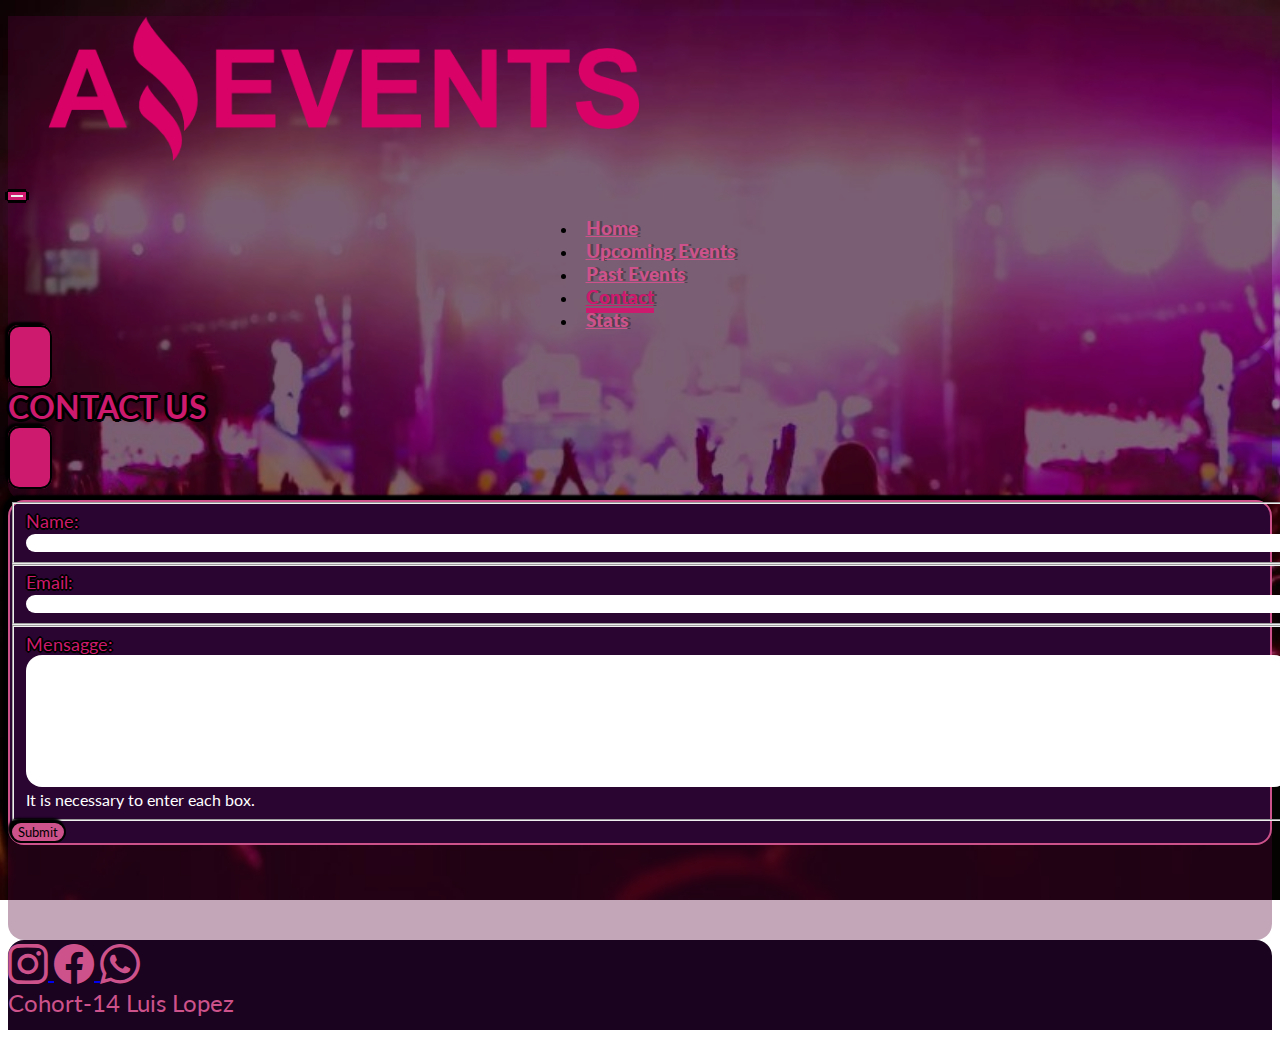
<file: contact.html>
<!DOCTYPE html>
<html lang="en">
<head>
    <meta charset="UTF-8">
    <meta http-equiv="X-UA-Compatible" content="IE=edge">
    <meta name="viewport" content="width=device-width, initial-scale=1.0">
    <link rel="shortcut icon" href="./assets/images/favicon.ico" type="image/x-icon">
    <title>Contact</title>
    <link href="https://cdn.jsdelivr.net/npm/bootstrap@5.3.0-alpha1/dist/css/bootstrap.min.css" rel="stylesheet" integrity="sha384-GLhlTQ8iRABdZLl6O3oVMWSktQOp6b7In1Zl3/Jr59b6EGGoI1aFkw7cmDA6j6gD" crossorigin="anonymous">
    <link rel="stylesheet" href="./assets/styles/style.css">
</head>
<body class="container-fluid px-0 justify-content-center align-items-center">
    <header class="row mx-0 justify-content-center align-items-center">
        <nav class="row navbar navbar-expand-lg">
            <div class="container-fluid justify-content-center text-lg-start text-center">
                <a class="navbar-brand" href="./index.html">
                    <figure>
                        <img src="./assets/images/Logo_Amazing_Events.png" alt="Logo">
                    </figure>
                </a>
    
                <button class="navbar-toggler" type="button" data-bs-toggle="collapse" data-bs-target="#navbarNav" aria-controls="navbarNav" aria-expanded="false" aria-label="Toggle navigation">
                    <span class="navbar-toggler-icon"></span>
                </button>
    
                <div class="collapse navbar-collapse justify-content-lg-end" id="navbarNav">
                    <ul class="navbar-nav">
                        <li class="nav-item">
                            <a class="nav-link" href="./index.html">Home</a>
                        </li>
                        <li class="nav-item">
                            <a class="nav-link" href="./upcoming_events.html">Upcoming Events</a>
                        </li>
                        <li class="nav-item">
                            <a class="nav-link" href="./past_events.html">Past Events</a>
                        </li>
                        <li class="nav-item">
                            <a class="nav-link active" href="#">Contact</a>
                        </li>
                        <li class="nav-item">
                            <a class="nav-link" href="./stats.html">Stats</a>
                        </li>
                    </ul>
                </div>
            </div>
        </nav>

        <div class="row header justify-content-center mt-3 align-items-center">
            <a class="col-1 p-0 d-flex justify-content-center" href="./past_events.html">
                <span class="carousel-control-prev-icon"></span>
            </a>
    
            <h1 class="col-9 text-center">CONTACT US</h1>
            
            <a class="col-1 p-0 d-flex justify-content-center" href="./stats.html">
                <span class="carousel-control-next-icon"></span>
            </a>
        </div>
    </header>
        
    <main class="container-lg container-fluid mt-4 d-flex justify-content-center">
        <form class="form-contact p-4 my-4 d-flex flex-column col-lg-6 col-md-8 justify-content-evenly align-items-center">
            <fieldset class="mb-3">
                <label class="w-100">
                    <span class="form-label fs-5">Name:</span>
                    <input class="form-control" type="text" name="name">
                </label>
            </fieldset>
            <fieldset class="mb-3">
                <label class="w-100">
                    <span class="form-label fs-5">Email:</span>
                    <input class="form-control" type="text" name="email">
                </label>
            </fieldset>
            <fieldset class="mb-3">
                <label class="w-100">
                    <span class="form-label fs-5">Mensagge:</span>
                    <textarea name="mensagge" rows="8" cols="40"></textarea>
                </label>
                <div id="formHelp" class="form-text text-white fs-5">It is necessary to enter each box.</div>
            </fieldset>
            <button type="submit" class="text-white btn fs-5">Submit</button>
        </form>
    </main>

    <footer class="container-fluid mt-3 px-0 mx-0 row mx-auto">
        <div class="col d-flex justify-content-evenly my-auto" id="icons-footer">
            <a href="https://www.instagram.com/" target="_blank">
                <i class="bi bi-instagram"></i>
            </a>
            <a href="https://facebook.com/" target="_blank">
                <i class="bi bi-facebook"></i>
            </a>
            <a href="https://web.whatsapp.com/" target="_blank">
                <i class="bi bi-whatsapp"></i>
            </a>
        </div>
        <div class="col d-flex justify-content-end align-items-center">
            <span class="me-5">Cohort-14 Luis Lopez</span>
        </div>
    </footer>

    <script src="https://cdn.jsdelivr.net/npm/bootstrap@5.3.0-alpha1/dist/js/bootstrap.bundle.min.js" integrity="sha384-w76AqPfDkMBDXo30jS1Sgez6pr3x5MlQ1ZAGC+nuZB+EYdgRZgiwxhTBTkF7CXvN" crossorigin="anonymous"></script>
</body>
</html>
</file>
<file: assets/styles/style.css>
@import url('https://fonts.googleapis.com/css2?family=Lato:wght@900&display=swap');
@import url("https://cdn.jsdelivr.net/npm/bootstrap-icons@1.10.3/font/bootstrap-icons.css");

* {
    font-family: 'Lato', sans-serif;
}

body {
    background-image: url("../images/Conciert-fondo.jpg");
    background-position: center;
    background-repeat: no-repeat;
    background-size: cover;
    background-position: top;
    background-attachment: fixed;
    /* min-height: 100vh !important; */
}

nav {
    min-height: 13vh;
    background-color: rgba(83, 4, 54, 0.35);
    border-bottom-left-radius: 1rem;
    border-bottom-right-radius: 1rem;
}

header {
    min-height: 30vh;
}

footer {
    min-height: 10vh;
}

nav > a {
    max-height: 13vh;
}

.navbar-brand img {
    max-width: 50%;
}

.nav-item a {
    font-size: 1.2rem;
    font-weight: 900;
    color: #cd528b;
    margin: 0 0.5rem 0 0.5rem;
    text-shadow: 3px 0px rgba(0, 0, 0, 0.3);
    transition: 500ms;
}

.nav-item a:hover {
    color: #cd1a6e;
    border-bottom: #cd1a6e solid 5px;
    transform: translate(0.5rem, 0.5rem);
}

.nav-item .active {
    color: #cd1a6e !important;
    border-bottom: #cd1a6e solid 5px;
}

.navbar-toggler {
    border: solid 3px;
    border-color: #cd1a6e;
    color: #cd1a6e;
    box-shadow: 3px 0 black, -3px 0 black, 0 3px black, 0 -3px black,
    1px 1px black, -1px -1px black, 1px -1px black, -1px 1px black;
}

.navbar-toggler-icon{
    background-image: url("../images/icon-menu.png");
}

.navbar-collapse {
    display: flex;
    justify-content: center;
}

/* Header */
.header {
    min-height: 17vh;
    background: rgba(83, 4, 54, 0.35);
    border-radius: 1rem;
}

.header > h1, h2 {
    color: #cd1a6e;
    text-shadow: 3px 0 black, -3px 0 black, 0 3px black, 0 -3px black,
    2px 2px black, -2px -2px black, 2px -2px black, -2px 2px black;
}

.carousel-control-prev-icon,
.carousel-control-next-icon {
    background-color: #cd1a6e;
    border-radius: 0.7rem;
    padding: 1.25em;
    border: solid 2px black;
    box-shadow: -3px -3px 2px black;
    transition: 600ms;
}

.carousel-control-prev-icon:active,
.carousel-control-next-icon:active {
    transform: translate(-0.4rem, -0.4rem);
    box-shadow: -3px -3px 2px -0.3rem black;
}

/* Main */
main {
    background: rgba(83, 4, 54, 0.35);
    border-radius: 1rem;
    color: white;
    min-height: 48.9vh;
}

/* #main-details {
    min-height: 75vh !important;
} */

/* Cards */
.card {
    background-color: rgb(42, 5, 50);
    width: 280px;
    height: 350px;
    border: solid 1.5px #cd528b;
    box-shadow: -6px -6px 2px black;
    transition: 1s;
    margin: 3px;
}

.card:hover {
    transform: translate(0.5rem, 0.5rem);
    box-shadow: -6px -6px 2px 0.4rem black;
}

.card-home figure {
    height: 35%;
}

.card-home img {
    width: 100%;
    height: 100%;
}

.card-home .card-img-top {
    border-radius: 0;
}

.card-home .card-body {
    height: 65%;
}

.card-home .card-text {
    text-align: justify;
    font-size: 0.9rem;
}

/* footer */
footer {
    background-color: rgb(25, 3, 30);
    border-radius: 1rem 1rem 0 0;
    color: #cd528b;
    font-size: 1.5rem;
}

#icons-footer {
    width: 100%;
    height: 100%;
}

#icons-footer i {
    font-size: 2.5rem;
    color: #cd528b;
}

#icons-footer a {
    transition: 800ms;
}

#icons-footer a:hover {
    transform: translateY(-1vh);
}


/* More */
form img {
    width: 40px;
}

input[type="checkbox"] {
    appearance: none;
    display: flex;
    align-items: center;
    justify-content: center;
    width: 1.5em;
    height: 1.5em;
    border: 3px solid black;
    border-radius: 3px;
    cursor: pointer;
    margin: 0.5rem;
}

input[type="checkbox"]::after {
    display: flex;
    align-items: center;
    content: '\2714';
    display: none;
}

input[type="checkbox"]:checked {
    background: #cd1a6e;
}

input[type="checkbox"]:checked::after {
    display: flex;
}

label {
    cursor: pointer;
}

label > span {
    color: #cd1a6e;
    text-shadow: 2px 0 black, -2px 0 black, 0 2px black, 0 -2px black, 
    1px 1px black, -1px -1px black, 1px -1px black, -1px 1px black;
    font-size: large;
}

fieldset {
    width: 100%;
}

input[type="search"] {
    text-align: center;
    border: #cd1a6e;
    border-radius: 1rem;
    width: 100%;
    height: 45px;
}

input[type="text"],
textarea {
    text-align: center;
    border: #cd1a6e;
    border-radius: 1rem;
    width: 100%;
}

button[type="submit"],
.card-end a {
    text-align: center;
    border-radius: 1rem;
    background-color: #cd528b;
    border: solid 2px black;
    box-shadow: -2px -3px 2px black;
}

button[type="submit"]:hover,
.card-end a:hover {
    background-color: #cd1a6e;
    color: white;
    text-align: center;
    border-radius: 1rem;
}

button[type="submit"]:active,
.card-end a:active {
    background-color: #cd1a6e !important;
    color: white !important;
    transform: scale(0.9);
}

.form-contact {
    background: rgb(42, 5, 50);
    border-radius: 1rem;
    border: #cd528b solid 2px;
    box-shadow: -5px -5px 2px black;
}

#topButton {
    max-height: 13vh;
    position: fixed;
    left: 89vw;
    top: 84vh;
}

#topButton > span {
    transform: rotateZ(270deg);
    box-shadow: 3px -3px 2px black;
}

/* Details */

#header-details {
    min-height: 15% !important;
}

#header-details nav {
    min-height: 13vh;
}

#main-details {
    min-height: 75vh;
}

#card-details, #card-details2 {
    min-width: 280px;
    max-width: 90%;
    background: rgb(42, 5, 50);
    border-radius: 1rem;
    box-shadow: -6px -6px 2px black;
}

#detailsText, #detailsText2 {
    border: solid 2px #cd528b;
    height: 100%;
    margin: 1rem;
}

#card-details img, #card-details2 img {
    object-fit: cover;
    border: solid 2px #cd528b;
    box-shadow: -6px -6px 2px black;
}

#figure {
    height: 90%;
    min-width: 50%;
    margin: 1rem;
}

#detailsText a, #detailsText a {
    text-decoration: none;
    color: #cd1a6e;
}

/* Stats */
caption {
    caption-side: top;
    color: #cd1a6e;
    border: #cd528b solid 2px;
    padding: 1rem;
}

.table-group {
    background: rgb(42, 5, 50);
    border-radius: 1rem;
    box-shadow: -6px -6px 2px black;
    border: #cd528b solid 2px;
    overflow-x: auto;
}

table {
    border: #cd528b solid 2px !important;
    padding: 1rem;
    margin-bottom: 0 !important;
}

.layout {
    table-layout: fixed;
}

.border-end {
    border-radius: 0 0 1rem 1rem !important;

}

@media (min-width:768px) and (max-width:991px) {

    #figure {
        min-height: 300px;
    }
    #detailsText, #detailsText2 {
        min-height: 300px;
    }

    #topButton {
        left: 91vw;
    }
}

@media (min-width:1024px) {
    #figure {
        width: 380px;
        height: 300px;
    }
    #detailsText, #detailsText2 {
        width: 380px;
        height: 300px;
    }

    #topButton {
        left: 92.8vw;
    }
}

@media (min-width:1440px) {
    h1, h2 {
        font-size: 3rem;
    }

    #figure {
        width: 500px;
        height: 400px;
    }

    #detailsText, #detailsText2 {
        width: 500px;
        height: 400px;
    }

    #topButton {
        left: 91vw;
    }
}

@media (min-width:2000px) {
    #icons-footer i {
        font-size: 4rem;
    }

    footer span {
        font-size: 4rem;
    }

    .nav-item a {
        font-size: 2.7rem;
    }

    .navbar-brand img {
        max-width: 70%;
    }

    #card-details, #card-details2 {
        width: 100%;
    }

    #detailsText, #detailsText2 {
        font-size: 1.4rem;
    }

    .card {
        width: 350px;
        height: 430px;
    }

    .card-home .card-text {
        font-size: 1.3rem;
    }

    label > span {
        font-size: 1.6rem;
    }

    .header > h1, h2 {
        font-size: 4.5rem;
    }

    .carousel-control-prev-icon,
    .carousel-control-next-icon {
        padding: 2.2em;
    }

    .form-contact {
        width: 80%;
        font-size: 2rem;
    }

    .form-contact .form-label {
        font-size: 2.5rem !important;
    }

    .form-contact button {
        font-size: 2rem !important;
    }

    .table-group {
        font-size: 1.65rem;
    }

    main{
        min-height: 55vh !important;
    }

    #main-details {
        min-height: 73.6vh !important;
    }
}

@media (max-width:424px) {
    #detailsText, #detailsText2 {
        padding: 15px!important;
    }

    .carousel-control-prev-icon,
    .carousel-control-next-icon {
        padding: 1.05em;
    }

    label > span {
        font-size: 0.9rem;
    }

    footer {
        font-size: 1rem;
    }

    #icons-footer i {
        font-size: 2rem;
    }
}

@media (max-width:374px) {
    td, th {
        font-size: small;
    }

    caption > h3 {
        font-size: large;
    }

    #topButton {
        left: 90vw;
    }

    label > span {
        font-size: 0.9rem;
    }

    footer {
        font-size: 1rem;
    }

    #icons-footer i {
        font-size: 2rem;
    }
}
</file>
